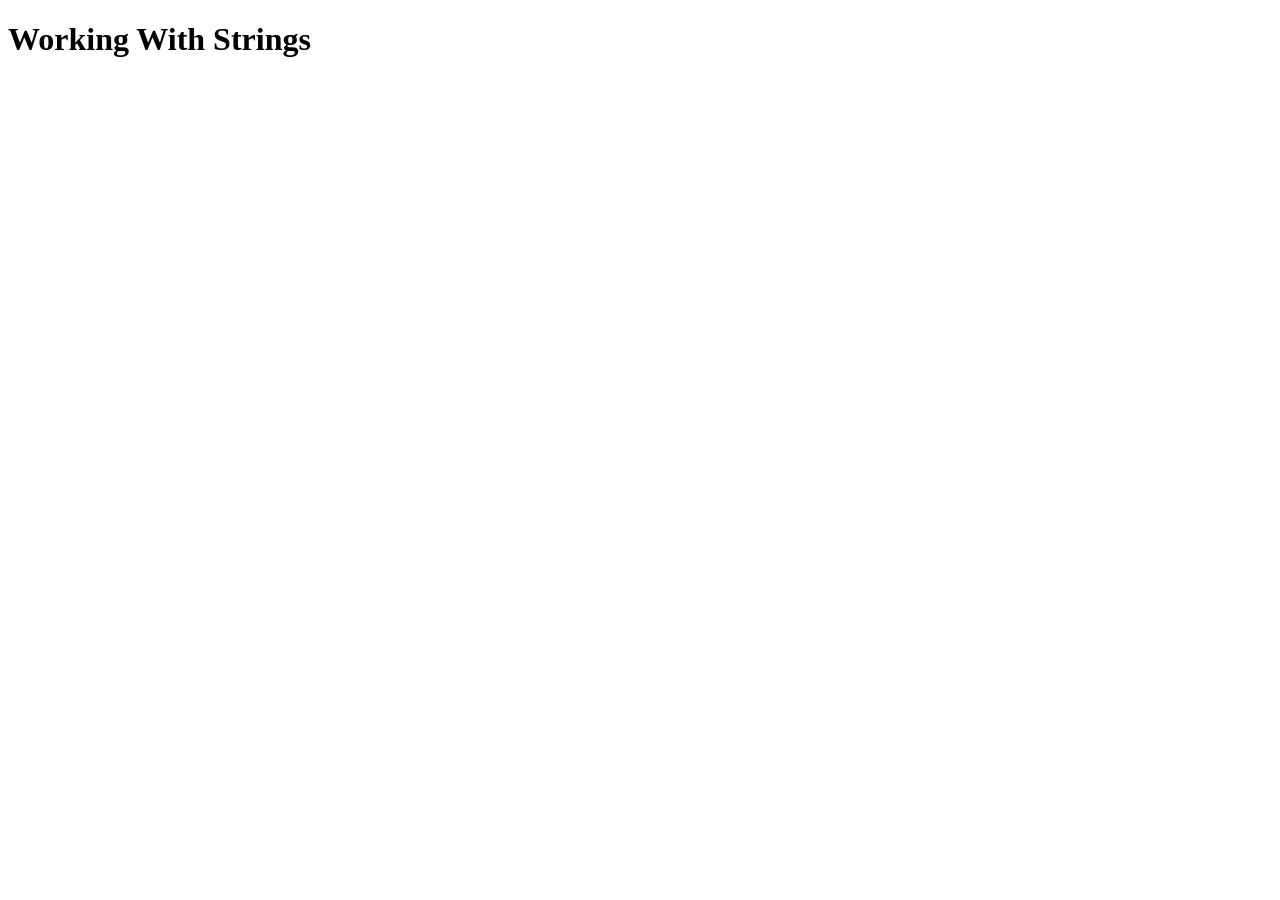
<file: 01-variables-data-types-docs/09-strings/index.html>
<!DOCTYPE html>
<html lang="en">
<head>
    <meta charset="UTF-8">
    <meta http-equiv="X-UA-Compatible" content="IE=edge">
    <meta name="viewport" content="width=device-width, initial-scale=1.0">
    <title>Working With Strings</title>
</head>
<body>
    <h1>Working With Strings</h1>
    <script src="script.js"></script>
    
</body>
</html>
</file>
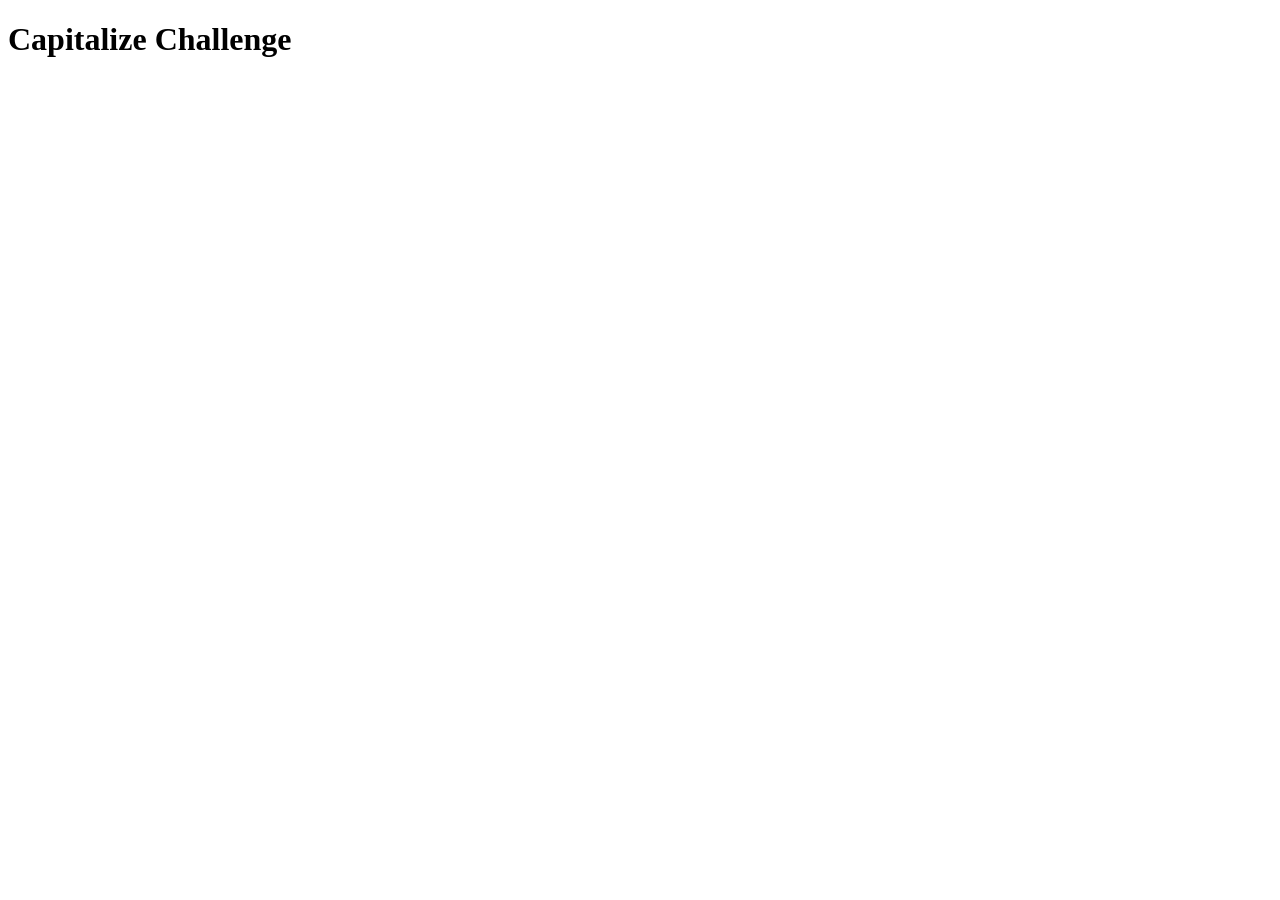
<file: 01-variables-data-types-docs/10-capitalize-challenge/index.html>
<!DOCTYPE html>
<html lang="en">
<head>
    <meta charset="UTF-8">
    <meta http-equiv="X-UA-Compatible" content="IE=edge">
    <meta name="viewport" content="width=device-width, initial-scale=1.0">
    <title>Capitalize Challenge</title>
</head>
<body>
    <h1>Capitalize Challenge</h1>
    <script src="script.js"></script>
</body>
</html>
</file>
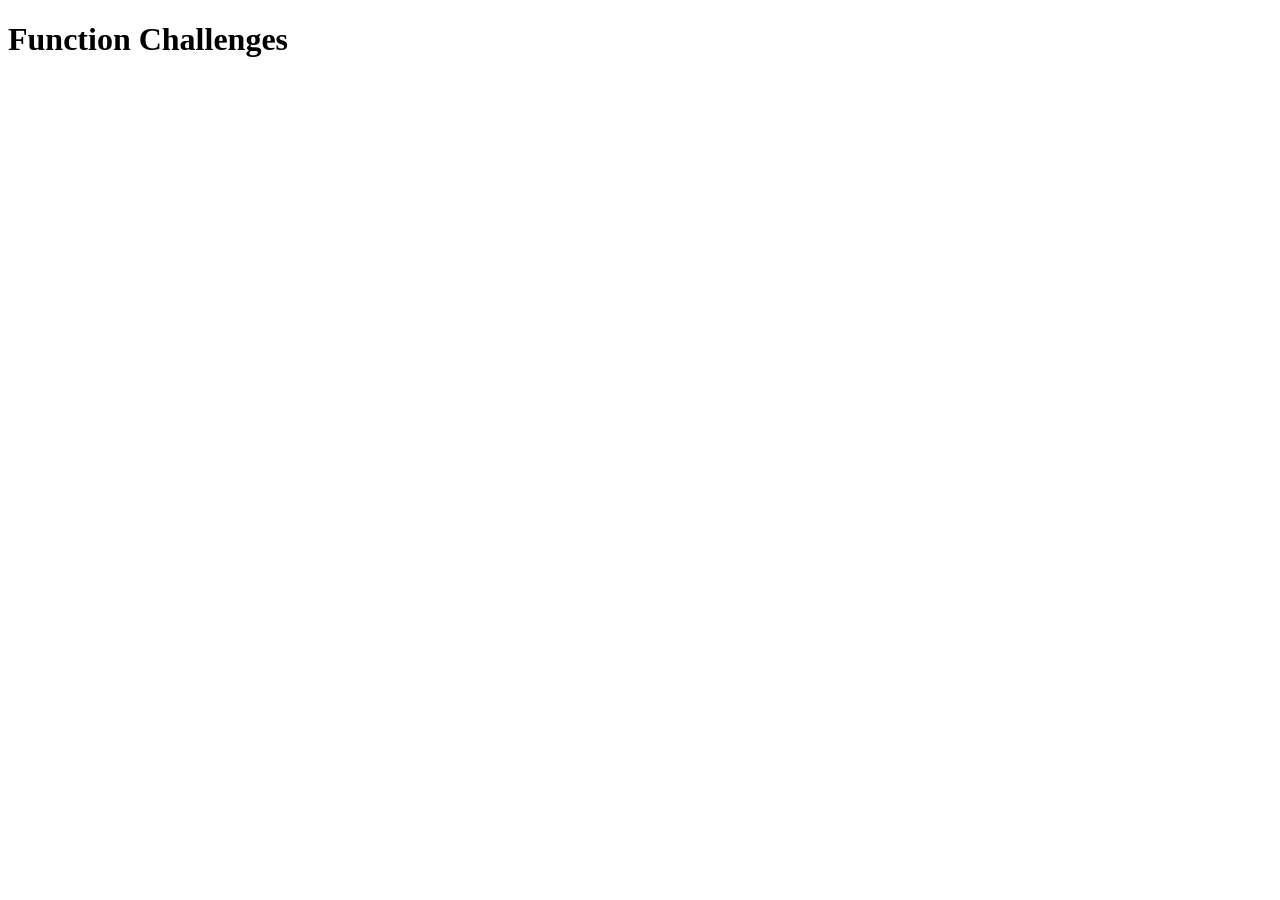
<file: 03-functions-scope-docs/08-function-challenge/index.html>
<!DOCTYPE html>
<html lang="en">
<head>
    <meta charset="UTF-8">
    <meta http-equiv="X-UA-Compatible" content="IE=edge">
    <meta name="viewport" content="width=device-width, initial-scale=1.0">
    <title>Function Challenges</title>
</head>
<body>
    <h1>Function Challenges</h1>
    <script src="script.js"></script>
</body>
</html>
</file>
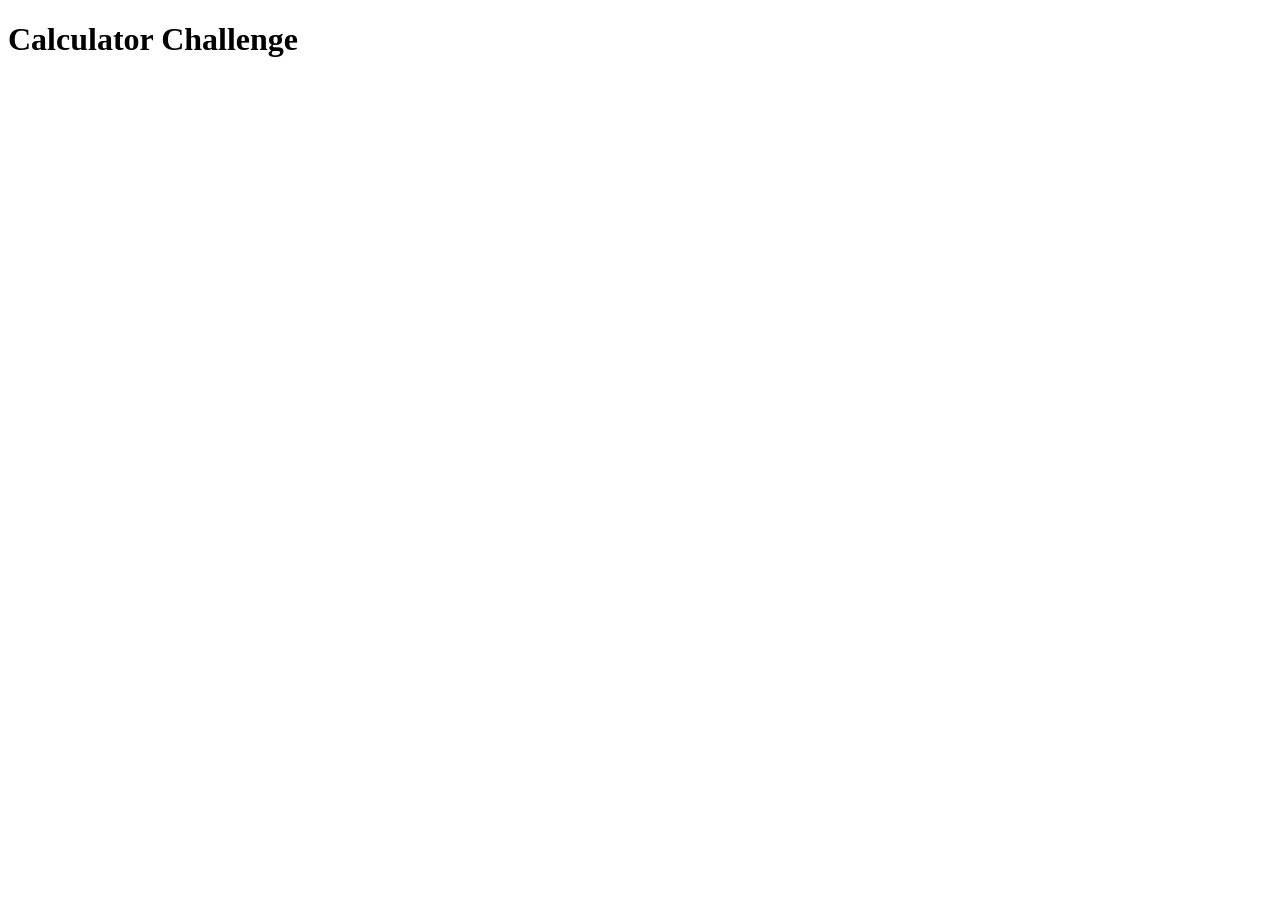
<file: 04-logic-control-scope-docs/04-calculator-challenge/index.html>
<!DOCTYPE html>
<html lang="en">
<head>
    <meta charset="UTF-8">
    <meta http-equiv="X-UA-Compatible" content="IE=edge">
    <meta name="viewport" content="width=device-width, initial-scale=1.0">
    <title>Calculator Challenge</title>
</head>
<body>
    <h1>Calculator Challenge</h1>
    <script src="script.js"></script>
</body>
</html>
</file>
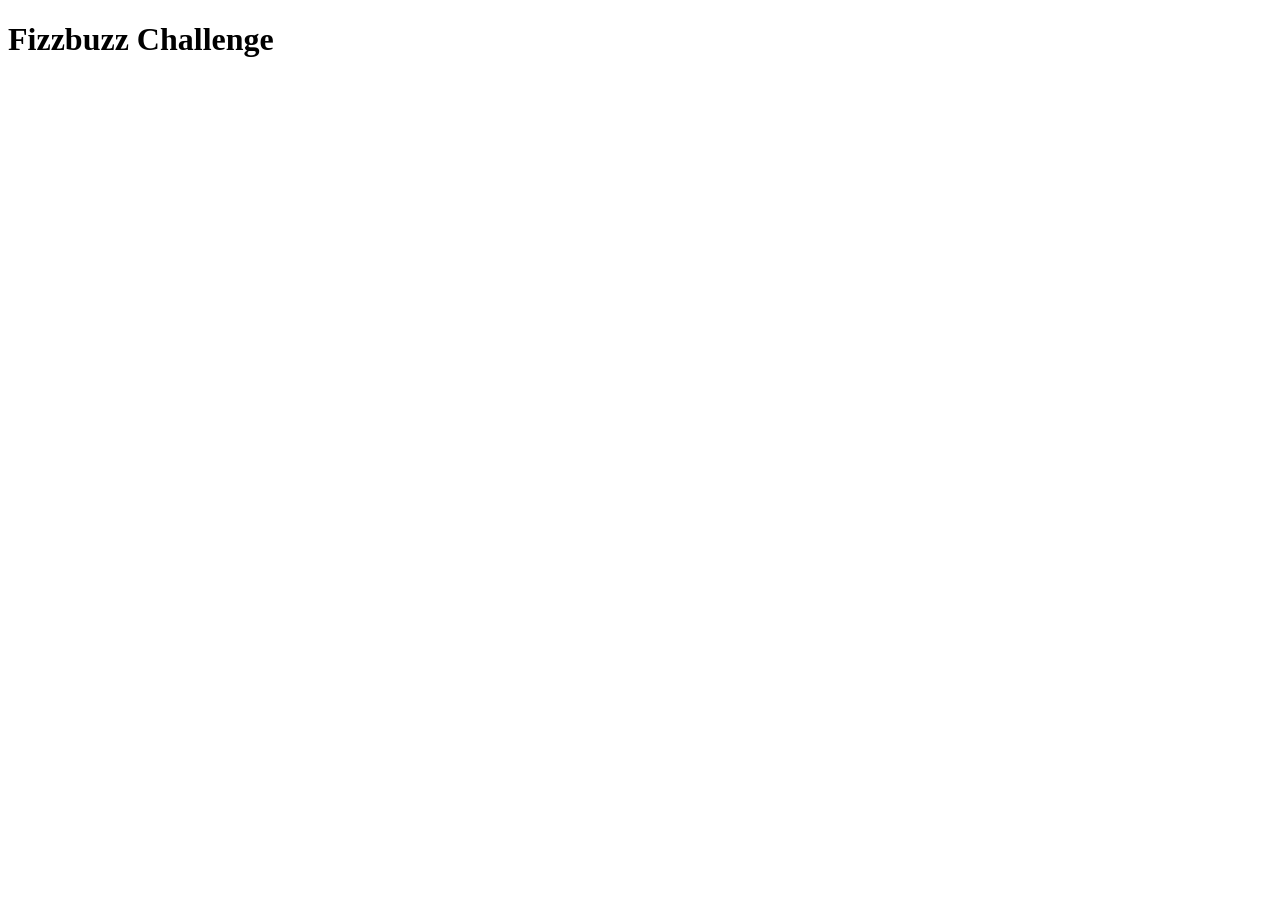
<file: 05-iteration-array-methods-docs/04-fizzbuzz-challenge/index.html>
<!DOCTYPE html>
<html lang="en">
<head>
    <meta charset="UTF-8">
    <meta name="viewport" content="width=device-width, initial-scale=1.0">
    <title>Fizzbuzz Challenge</title>
</head>
<body>
    <h1>Fizzbuzz Challenge</h1>
    <script src="script.js"></script>
</body>
</html>
</file>
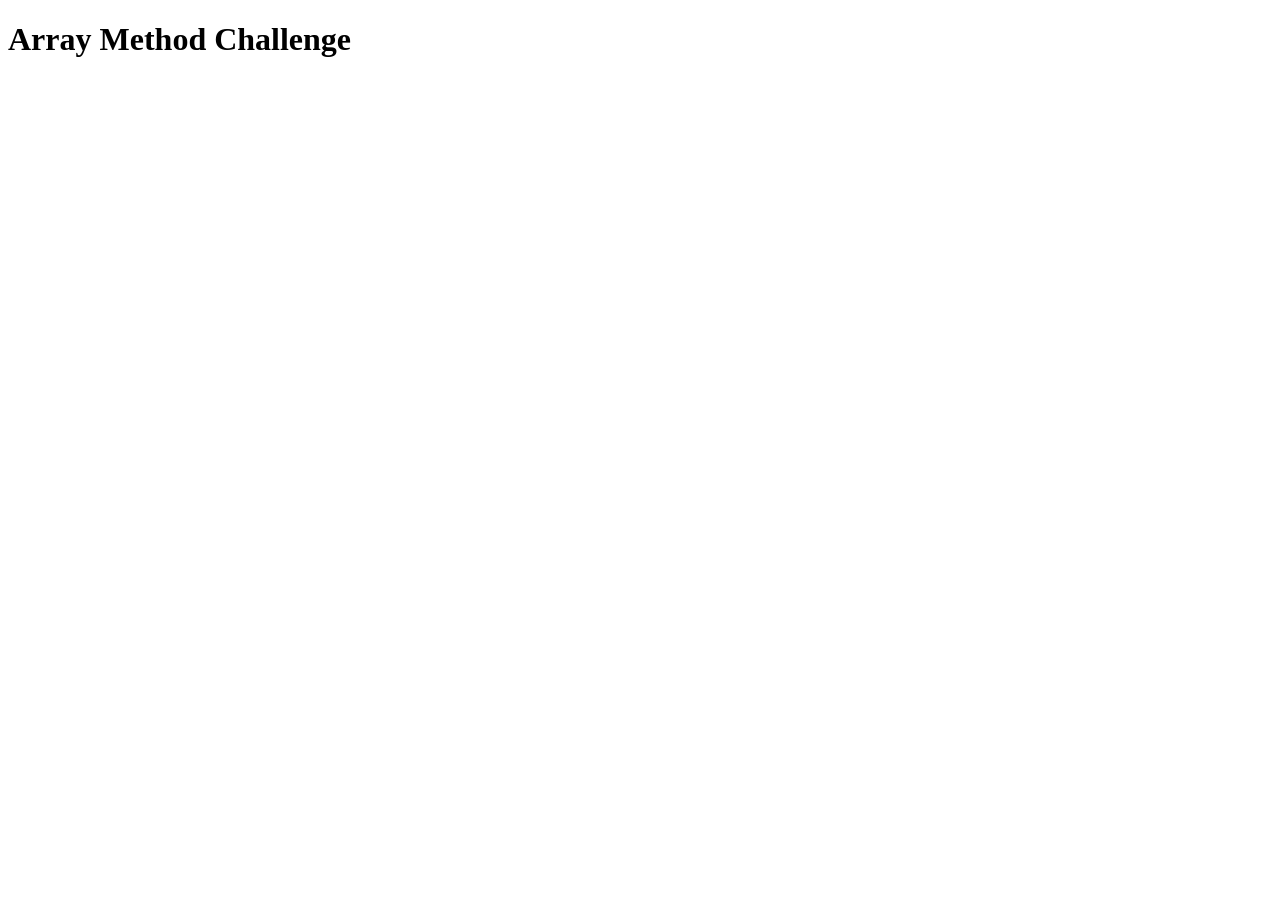
<file: 05-iteration-array-methods-docs/11-array-method-challenge/index.html>
<!DOCTYPE html>
<html lang="en">
<head>
    <meta charset="UTF-8">
    <meta name="viewport" content="width=device-width, initial-scale=1.0">
    <title>Array Method Challenge</title>
</head>
<body>
    <h1>Array Method Challenge</h1>
    <script src="script.js"></script>
</body>
</html>
</file>
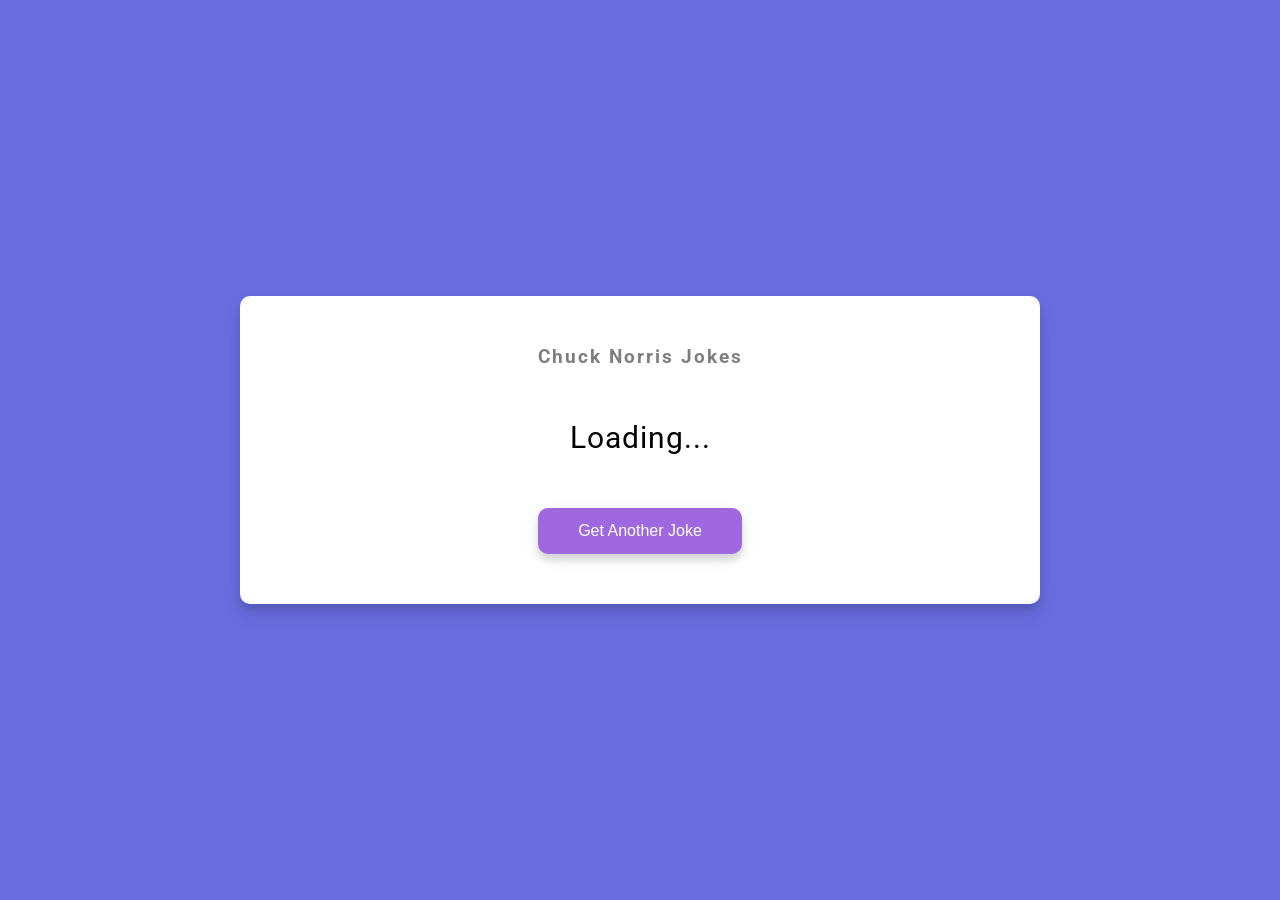
<file: 09-asynchronous-javascript-docs/chuck-joke-generator-project/index.html>
<!DOCTYPE html>
<html lang="en">
  <head>
    <meta charset="UTF-8" />
    <meta name="viewport" content="width=device-width, initial-scale=1.0" />
    <link rel="stylesheet" href="style.css" />
    <title>Chuck Jokes</title>
  </head>
  <body>
    <div class="container">
      <h3>Chuck Norris Jokes</h3>
      <div id="joke" class="joke">Loading...</div>
      <button id="joke-btn" class="btn">Get Another Joke</button>
    </div>
    <script src="script.js"></script>
  </body>
</html>
</file>
<file: 09-asynchronous-javascript-docs/chuck-joke-generator-project/style.css>
@import url('https://fonts.googleapis.com/css2?family=Roboto:wght@400;700&display=swap');

* {
  box-sizing: border-box;
}

body {
  background-color: #686de0;
  font-family: 'Roboto', sans-serif;
  display: flex;
  flex-direction: column;
  align-items: center;
  justify-content: center;
  height: 100vh;
  overflow: hidden;
  margin: 0;
  padding: 20px;
}

.container {
  background-color: #fff;
  border-radius: 10px;
  box-shadow: 0 10px 20px rgba(0, 0, 0, 0.1), 0 6px 6px rgba(0, 0, 0, 0.1);
  padding: 50px 20px;
  text-align: center;
  max-width: 100%;
  width: 800px;
}

h3 {
  margin: 0;
  opacity: 0.5;
  letter-spacing: 2px;
}

.joke {
  font-size: 30px;
  letter-spacing: 1px;
  line-height: 40px;
  margin: 50px auto;
  max-width: 600px;
}

.btn {
  background-color: #9f68e0;
  color: #fff;
  border: 0;
  border-radius: 10px;
  box-shadow: 0 5px 15px rgba(0, 0, 0, 0.1), 0 6px 6px rgba(0, 0, 0, 0.1);
  padding: 14px 40px;
  font-size: 16px;
  cursor: pointer;
}

.btn:active {
  transform: scale(0.98);
}

.btn:focus {
  outline: 0;
}
</file>
